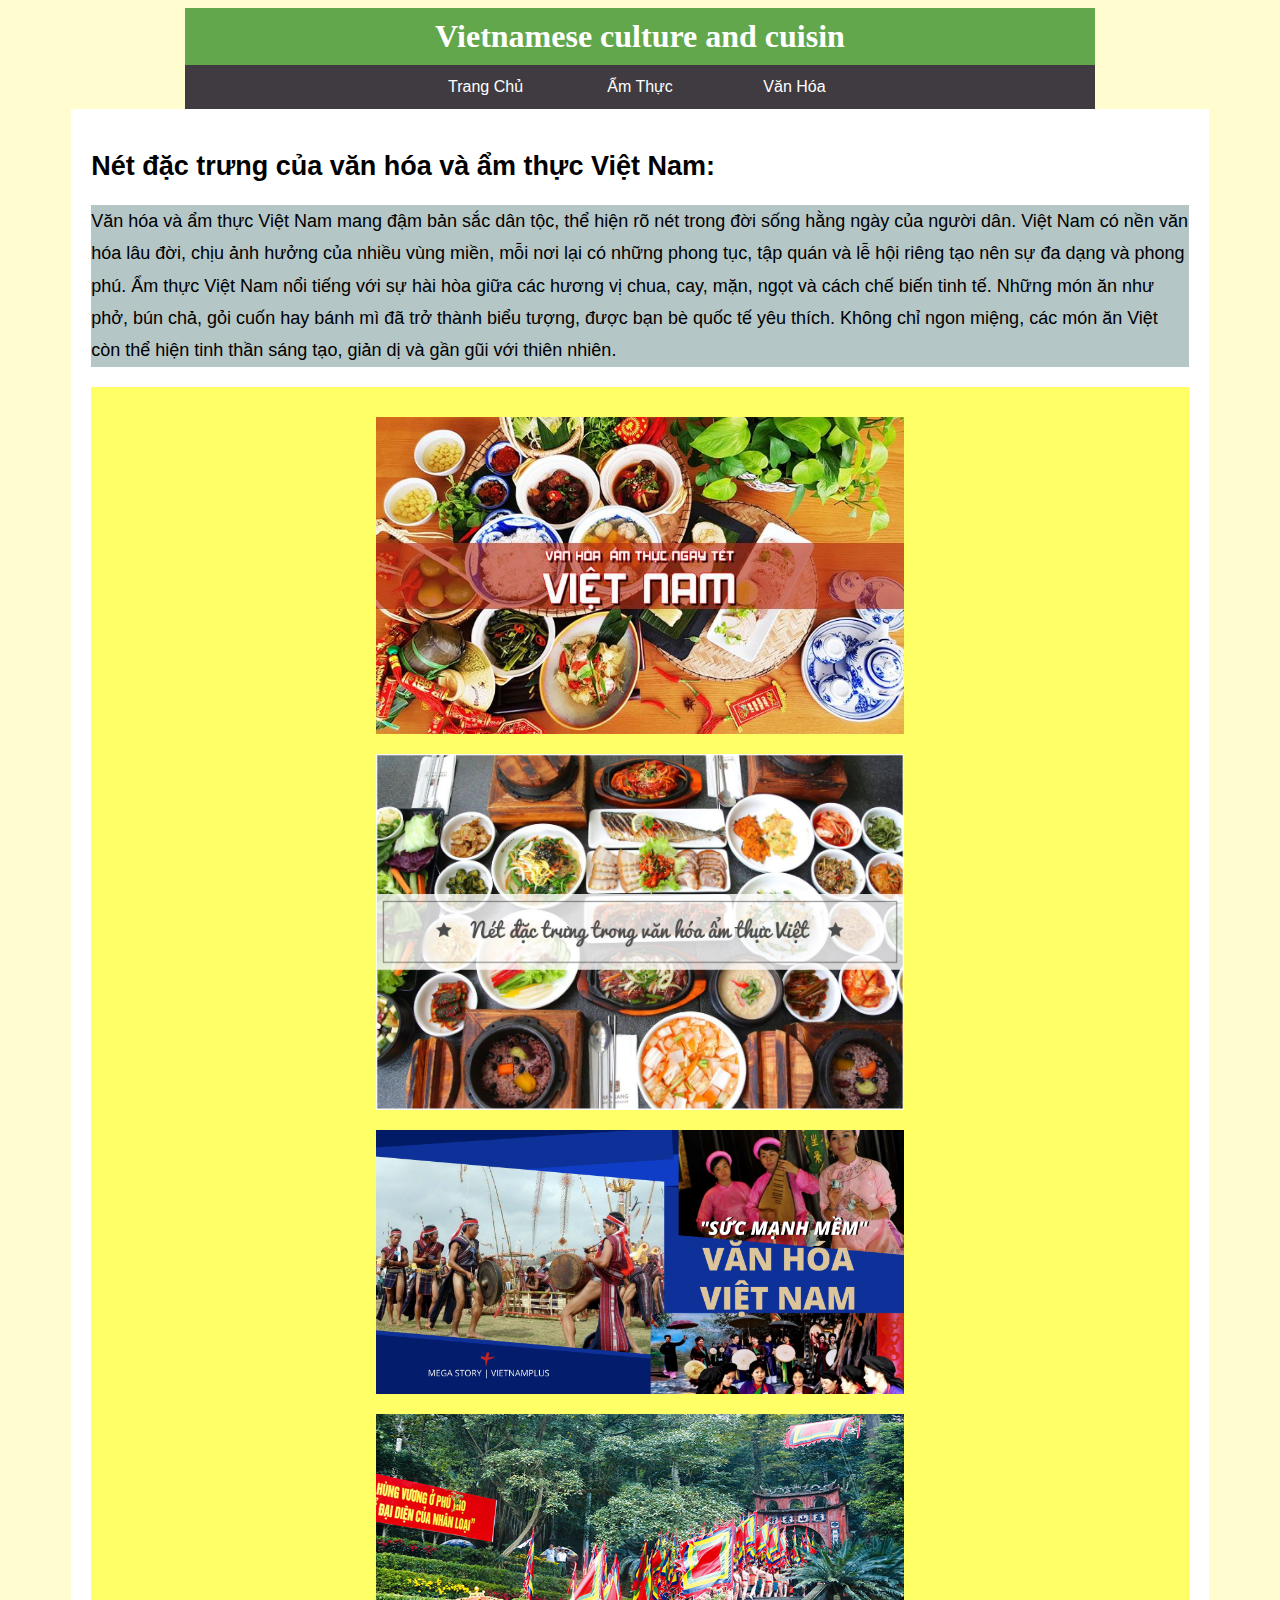
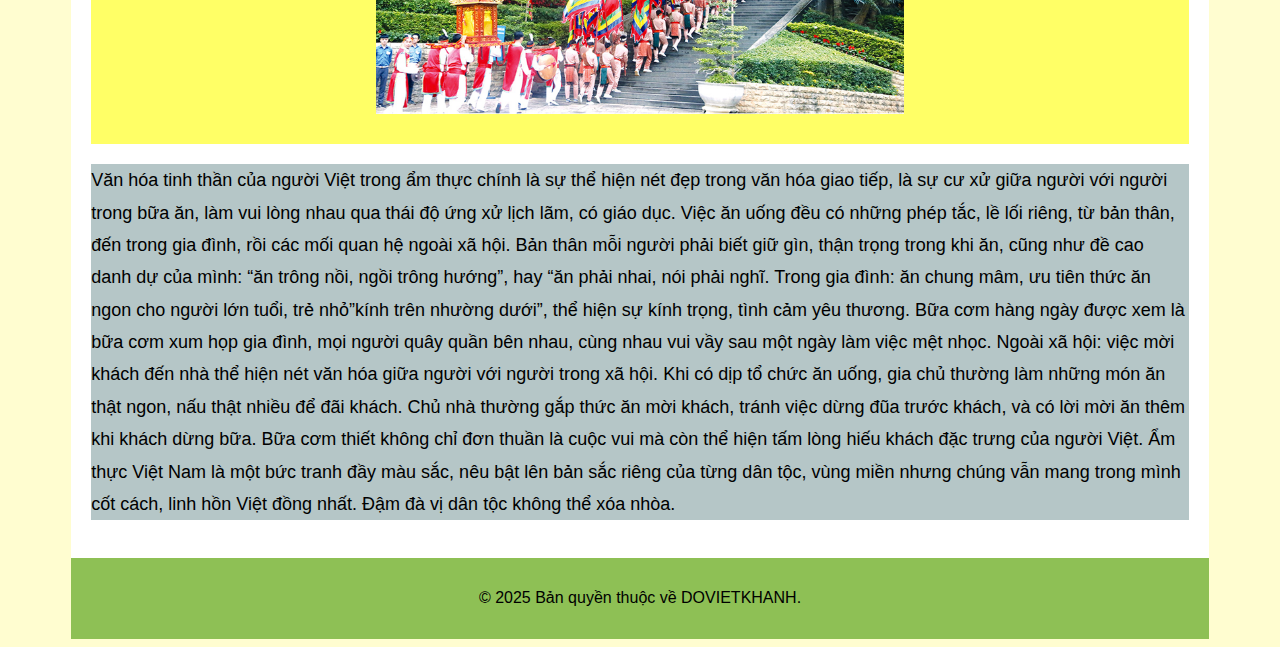
<file: index.html>
<!DOCTYPE html>
<html lang="vi">
<head>
    <meta charset="UTF-8">
    <title>Vietnamese culture and cuisine</title>
    <link rel="stylesheet" href="style.css"> 
</head>
<body>
    <div class="noidung"> 
         <a href="#main-content"class="skip-link">Chuyển đến nội dung chính</a>
        <header>
            <h1>Vietnamese culture and cuisin</h1>
        </header>

        <nav>
            <ul>
                <li><a href="index.html">Trang Chủ</a></li>
                <li><a href="about.html">Ẩm Thực</a></li>
                <li><a href="contact.html">Văn Hóa</a></li>
            </ul>
        </nav>

        <main id="main-content">
            <h2>Nét đặc trưng của văn hóa và ẩm thực Việt Nam:</h2>
            <p class="mau-chu">  Văn hóa và ẩm thực Việt Nam mang đậm bản sắc dân tộc, thể hiện rõ nét trong đời sống hằng ngày của người dân.
                Việt Nam có nền văn hóa lâu đời, chịu ảnh hưởng của nhiều vùng miền, mỗi nơi lại có những phong tục,
                tập quán và lễ hội riêng tạo nên sự đa dạng và phong phú.
                Ẩm thực Việt Nam nổi tiếng với sự hài hòa giữa các hương vị chua, cay, mặn, ngọt và cách chế biến tinh tế.
                Những món ăn như phở, bún chả, gỏi cuốn hay bánh mì đã trở thành biểu tượng, được bạn bè quốc tế yêu thích.
                Không chỉ ngon miệng, các món ăn Việt còn thể hiện tinh thần sáng tạo, giản dị và gần gũi với thiên nhiên.</p>
                 <div class="flex">
        <img src ="anh.img/anh1.jpg "alt="Hình ảnh món ăn ngày Tết Việt Nam" class="image-hello">
        <img src ="anh.img/anh2.jpg"alt="Hình ảnh minh họa" class="image-hello">
        <img src =" anh.img/vanhoa1.jpg"alt= "Hình ảnh văn hóa Việt Nam" class="image-hello">
        <img src ="anh.img/vanhoa2.png"alt=" Hình ảnh lễ hội Đền Hùng" class="image-hello">
        </div>
        <p class="mau-chu">Văn hóa tinh thần của người Việt trong ẩm thực chính là sự thể hiện nét đẹp trong văn hóa giao tiếp, 
        là sự cư xử giữa người với người trong bữa ăn, làm vui lòng nhau qua thái độ ứng xử lịch lãm, có giáo dục. Việc ăn uống đều có những phép tắc, lề lối riêng, từ bản thân, đến trong gia đình, rồi các mối quan hệ ngoài xã hội.
Bản thân mỗi người phải biết giữ gìn, thận trọng trong khi ăn, cũng như đề cao danh dự của mình: “ăn trông nồi, ngồi trông hướng”, hay “ăn phải nhai, nói phải nghĩ.
Trong gia đình: ăn chung mâm, ưu tiên thức ăn ngon cho người lớn tuổi, trẻ nhỏ”kính trên nhường dưới”, thể hiện sự kính trọng, tình cảm yêu thương. Bữa cơm hàng ngày được xem là bữa cơm xum họp gia đình,
mọi người quây quần bên nhau, cùng nhau vui vầy sau một ngày làm việc mệt nhọc.
Ngoài xã hội: việc mời khách đến nhà thể hiện nét văn hóa giữa người với người trong xã hội. Khi có dịp tổ chức ăn uống, gia chủ thường làm những món ăn thật ngon, nấu thật nhiều để đãi khách.
Chủ nhà thường gắp thức ăn mời khách, tránh việc dừng đũa trước khách, và có lời mời ăn thêm khi khách dừng bữa. Bữa cơm thiết không chỉ đơn thuần là cuộc vui mà còn thể hiện tấm lòng hiếu khách đặc trưng của người Việt.  
Ẩm thực Việt Nam là một bức tranh đầy màu sắc, nêu bật lên bản sắc riêng của từng dân tộc, vùng miền nhưng chúng vẫn mang trong mình cốt cách, linh hồn Việt đồng nhất. Đậm đà vị dân tộc không thể xóa nhòa. 
</p>
</main>
        <footer>
            <p>© 2025 Bản quyền thuộc về DOVIETKHANH.
        </footer>
        
    </div>
</body>
</html>
</file>
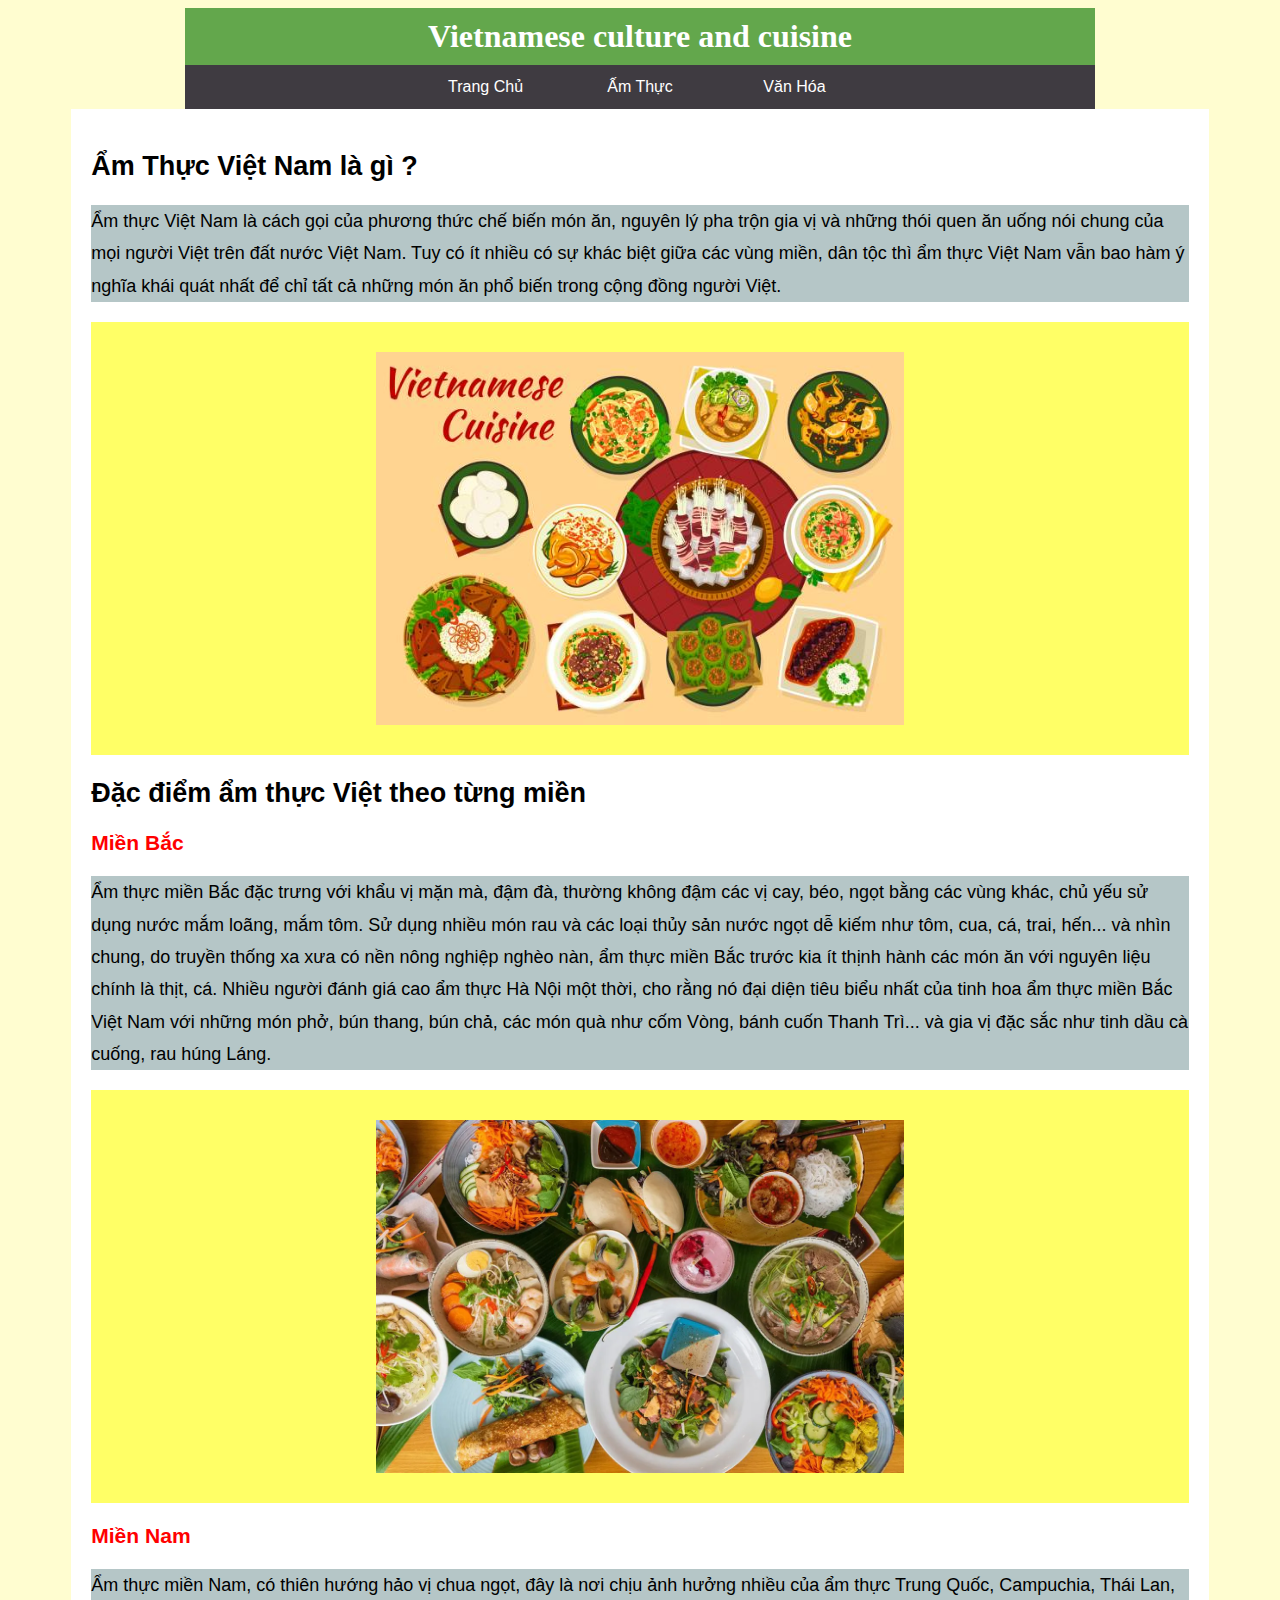
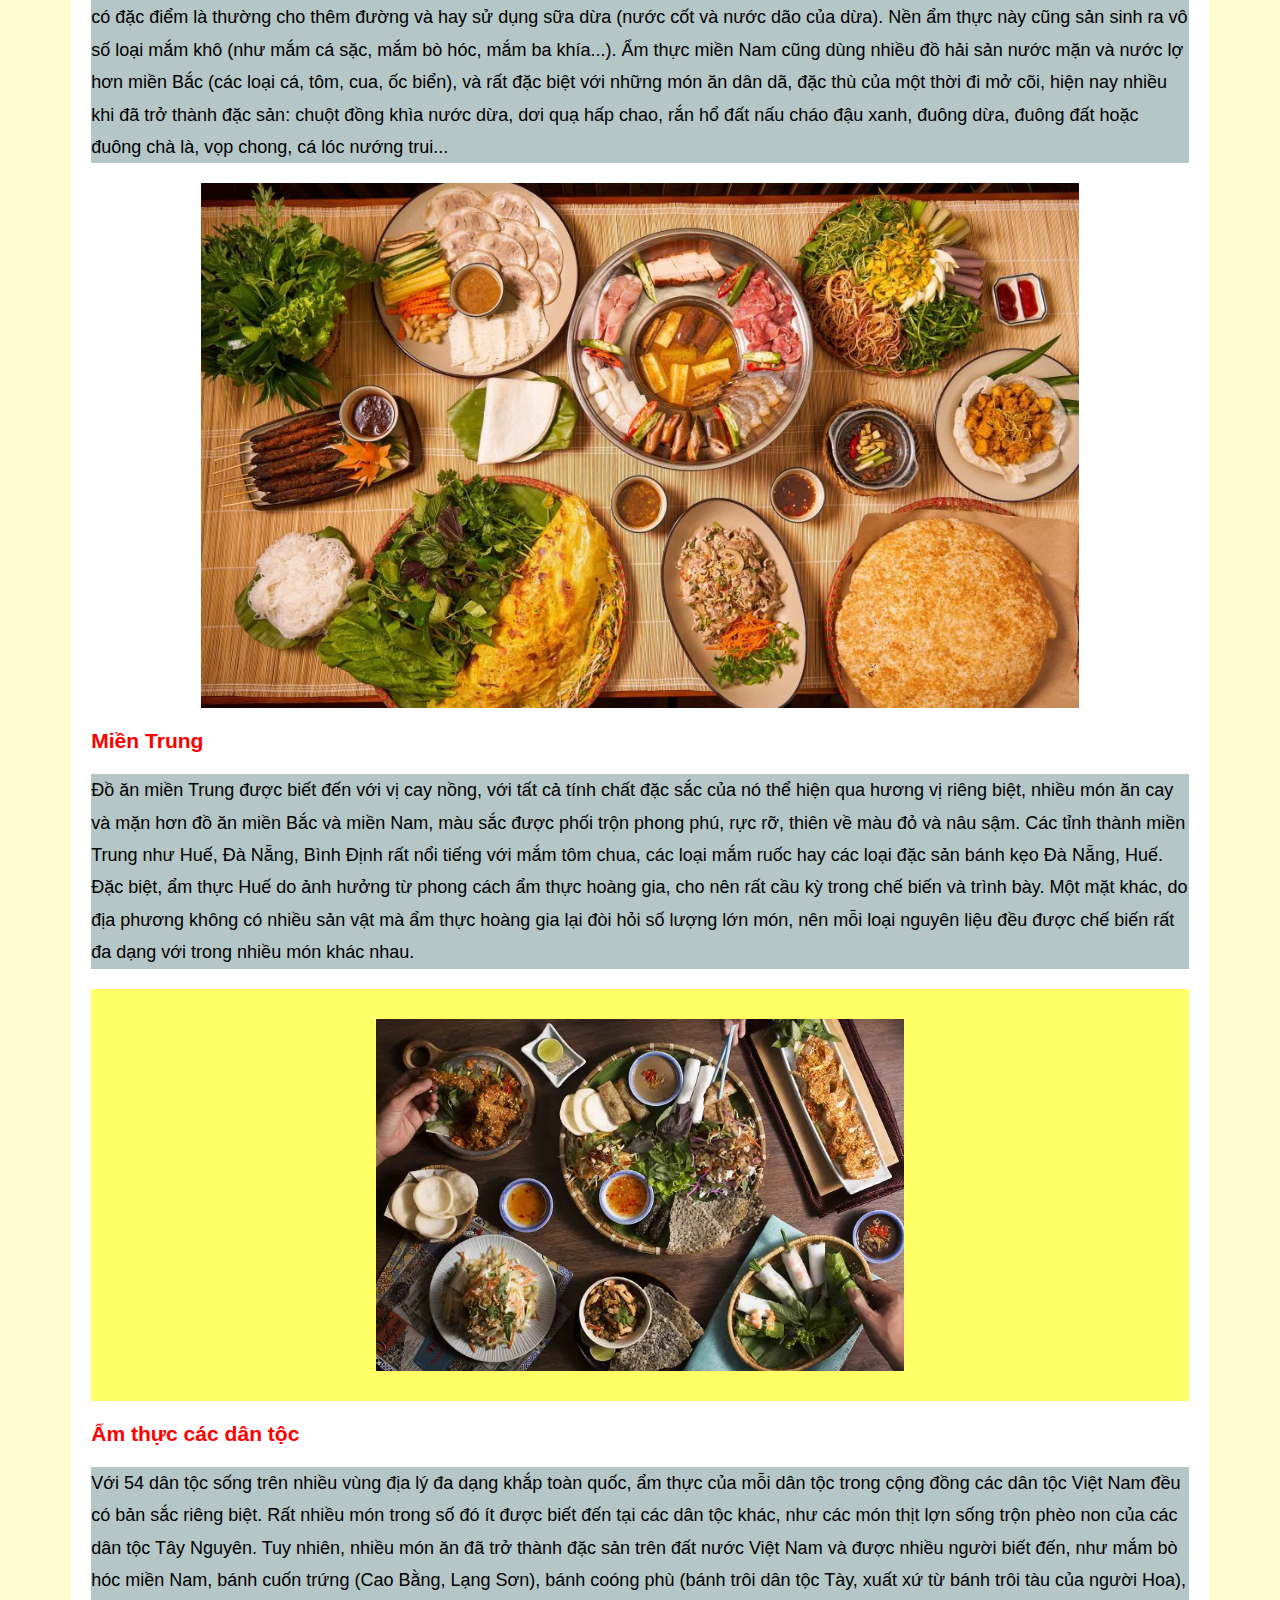
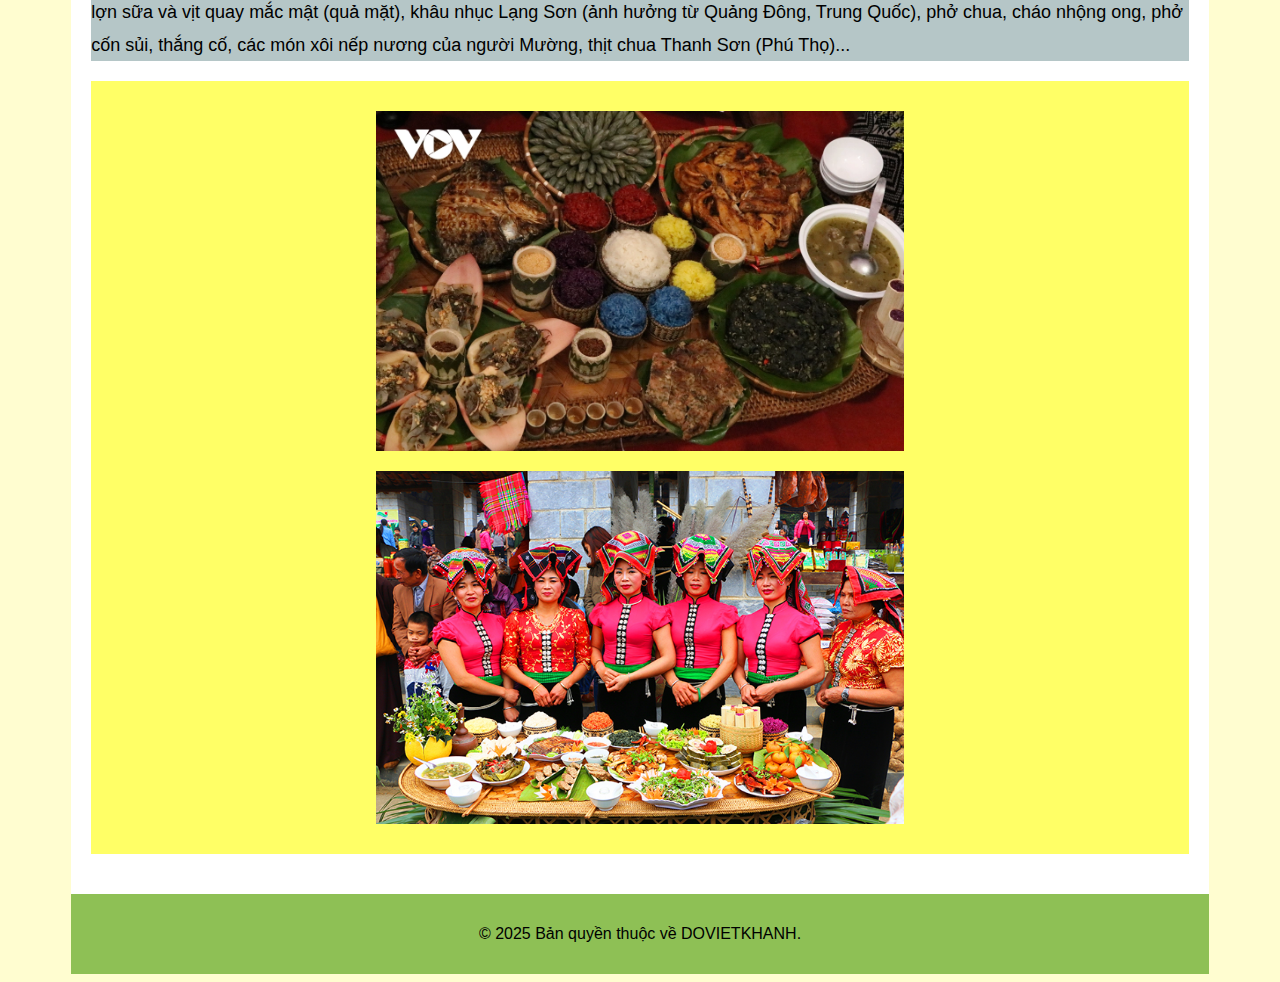
<file: about.html>
<!DOCTYPE html>
<html lang="vi">
<head>
    <meta charset="UTF-8">
    <title>Vietnamese culture and cuisine</title> <link rel="stylesheet" href="style.css"> 
</head>
<body>
    <div class="noidung"> 
        
        <header>
            <h1>Vietnamese culture and cuisine</h1> </header>

        <nav>
            <ul>
                <li><a href="index.html">Trang Chủ</a></li>
                <li><a href="about.html">Ấm Thực</a></li>
                <li><a href="contact.html">Văn Hóa</a></li>
            </ul>
        </nav>

        <main>
            <h2>Ẩm Thực Việt Nam là gì ?</h2>
            <p class="mau-chu">Ẩm thực Việt Nam là cách gọi của phương thức chế biến món ăn,
            nguyên lý pha trộn gia vị và những thói quen ăn uống nói chung của mọi người Việt trên đất nước Việt Nam.
            Tuy có ít nhiều có sự khác biệt giữa các vùng miền,   
            dân tộc thì ẩm thực Việt Nam vẫn bao hàm ý nghĩa khái quát nhất để chỉ tất cả những món ăn phổ biến trong cộng đồng người Việt.</p>
           <div class="flex">
            <img src="anh.img/amthuc1.jpg"alt="Hình ảnh minh họa"class="image-hello">
            </div>
            <h2>Đặc điểm ẩm thực Việt theo từng miền </h2>
           
            <h3>Miền Bắc</h3>
            <p class="mau-chu">Ẩm thực miền Bắc đặc trưng với khẩu vị mặn mà, đậm đà, thường không đậm các vị cay, béo, ngọt bằng các vùng khác,
            chủ yếu sử dụng nước mắm loãng, mắm tôm. Sử dụng nhiều món rau và các loại thủy sản nước ngọt dễ kiếm như tôm,
            cua, cá, trai, hến... và nhìn chung, do truyền thống xa xưa có nền nông nghiệp nghèo nàn, ẩm thực miền Bắc
            trước kia ít thịnh hành các món ăn với nguyên liệu chính là thịt, cá. Nhiều người đánh giá cao ẩm thực Hà Nội một thời,
            cho rằng nó đại diện tiêu biểu nhất của tinh hoa ẩm thực miền Bắc Việt Nam với những món phở, bún thang, bún chả,       
            các món quà như cốm Vòng, bánh cuốn Thanh Trì... và gia vị đặc sắc như tinh dầu cà cuống, rau húng Láng.</p>
            <div class="flex">
            <img src="anh.img/amthucmienbac.webp"alt="Hình ảnh ẩm thực miền bắc" class="image-hello">
            </div>
            <h3>Miền Nam</h3>
            <p class="mau-chu">Ẩm thực miền Nam, có thiên hướng hảo vị chua ngọt, đây là nơi chịu ảnh hưởng nhiều của ẩm thực Trung Quốc, Campuchia,
         Thái Lan, có đặc điểm là thường cho thêm đường và hay sử dụng sữa dừa (nước cốt và nước dão của dừa).
         Nền ẩm thực này cũng sản sinh ra vô số loại mắm khô (như mắm cá sặc, mắm bò hóc, mắm ba khía...).
         Ẩm thực miền Nam cũng dùng nhiều đồ hải sản nước mặn và nước lợ hơn miền Bắc (các loại cá, tôm, cua, ốc biển),
        và rất đặc biệt với những món ăn dân dã, đặc thù của một thời đi mở cõi, hiện nay nhiều khi đã trở thành đặc sản:
         chuột đồng khìa nước dừa, dơi quạ hấp chao, rắn hổ đất nấu cháo đậu xanh, đuông dừa, đuông đất hoặc đuông chà là,
        vọp chong, cá lóc nướng trui...</p>
        <div clas="flex">
         <img src="anh.img/amthucmiennam.jpg" alt="Hình ảnh ẩm thực miền nam"class="image-hello">
</div>
         <h3>Miền Trung</h3>
         <p class="mau-chu">Đồ ăn miền Trung được biết đến với vị cay nồng, với tất cả tính chất đặc sắc của nó thể hiện qua hương vị riêng biệt,
            nhiều món ăn cay và mặn hơn đồ ăn miền Bắc và miền Nam, màu sắc được phối trộn phong phú, rực rỡ, thiên về màu đỏ và nâu sậm.
            Các tỉnh thành miền Trung như Huế, Đà Nẵng, Bình Định rất nổi tiếng với mắm tôm chua, các loại mắm ruốc hay các loại đặc sản 
            bánh kẹo Đà Nẵng, Huế. Đặc biệt, ẩm thực Huế do ảnh hưởng từ phong cách ẩm thực hoàng gia, cho nên rất cầu kỳ trong chế biến
            và trình bày. Một mặt khác, do địa phương không có nhiều sản vật mà ẩm thực hoàng gia lại đòi hỏi số lượng lớn món, nên mỗi 
            loại nguyên liệu đều được chế biến rất đa dạng với trong nhiều món khác nhau.</p>
           <div class="flex">
            <img src="anh.img/amthucmientrung.webp"alt="Hình ảnh ẩm thực miền trung"class="image-hello">
</div>
            <h3>Ẩm thực các dân tộc</h3>
            <p class="mau-chu">Với 54 dân tộc sống trên nhiều vùng địa lý đa dạng khắp toàn quốc, ẩm thực của mỗi dân tộc trong cộng đồng các dân tộc Việt Nam
            đều có bản sắc riêng biệt. Rất nhiều món trong số đó ít được biết đến tại các dân tộc khác, như các món thịt lợn sống trộn phèo non
            của các dân tộc Tây Nguyên. Tuy nhiên, nhiều món ăn đã trở thành đặc sản trên đất nước Việt Nam và được nhiều người biết đến,
            như mắm bò hóc miền Nam, bánh cuốn trứng (Cao Bằng, Lạng Sơn), bánh coóng phù (bánh trôi dân tộc Tày, xuất xứ từ bánh trôi tàu
            của người Hoa), lợn sữa và vịt quay mắc mật (quả mặt), khâu nhục Lạng Sơn (ảnh hưởng từ Quảng Đông, Trung Quốc), phở chua,
            cháo nhộng ong, phở cốn sủi, thắng cố, các món xôi nếp nương của người Mường, thịt chua Thanh Sơn (Phú Thọ)...</p>
           <div class="flex">
            <img src="anh.img/dantoc1.webp"alt="Hình ảnh ẩm thực các dân tộc"class="image-hello">
            <img src="anh.img/dantoc2.jpg"alt="Hình ảnh ẩm thực các dân tộc"class="image-hello">
        </div>
           </main>      
        <footer>
            <p>© 2025 Bản quyền thuộc về DOVIETKHANH.</p>
        </footer>
        
    </div>
</body>
</html>
</file>
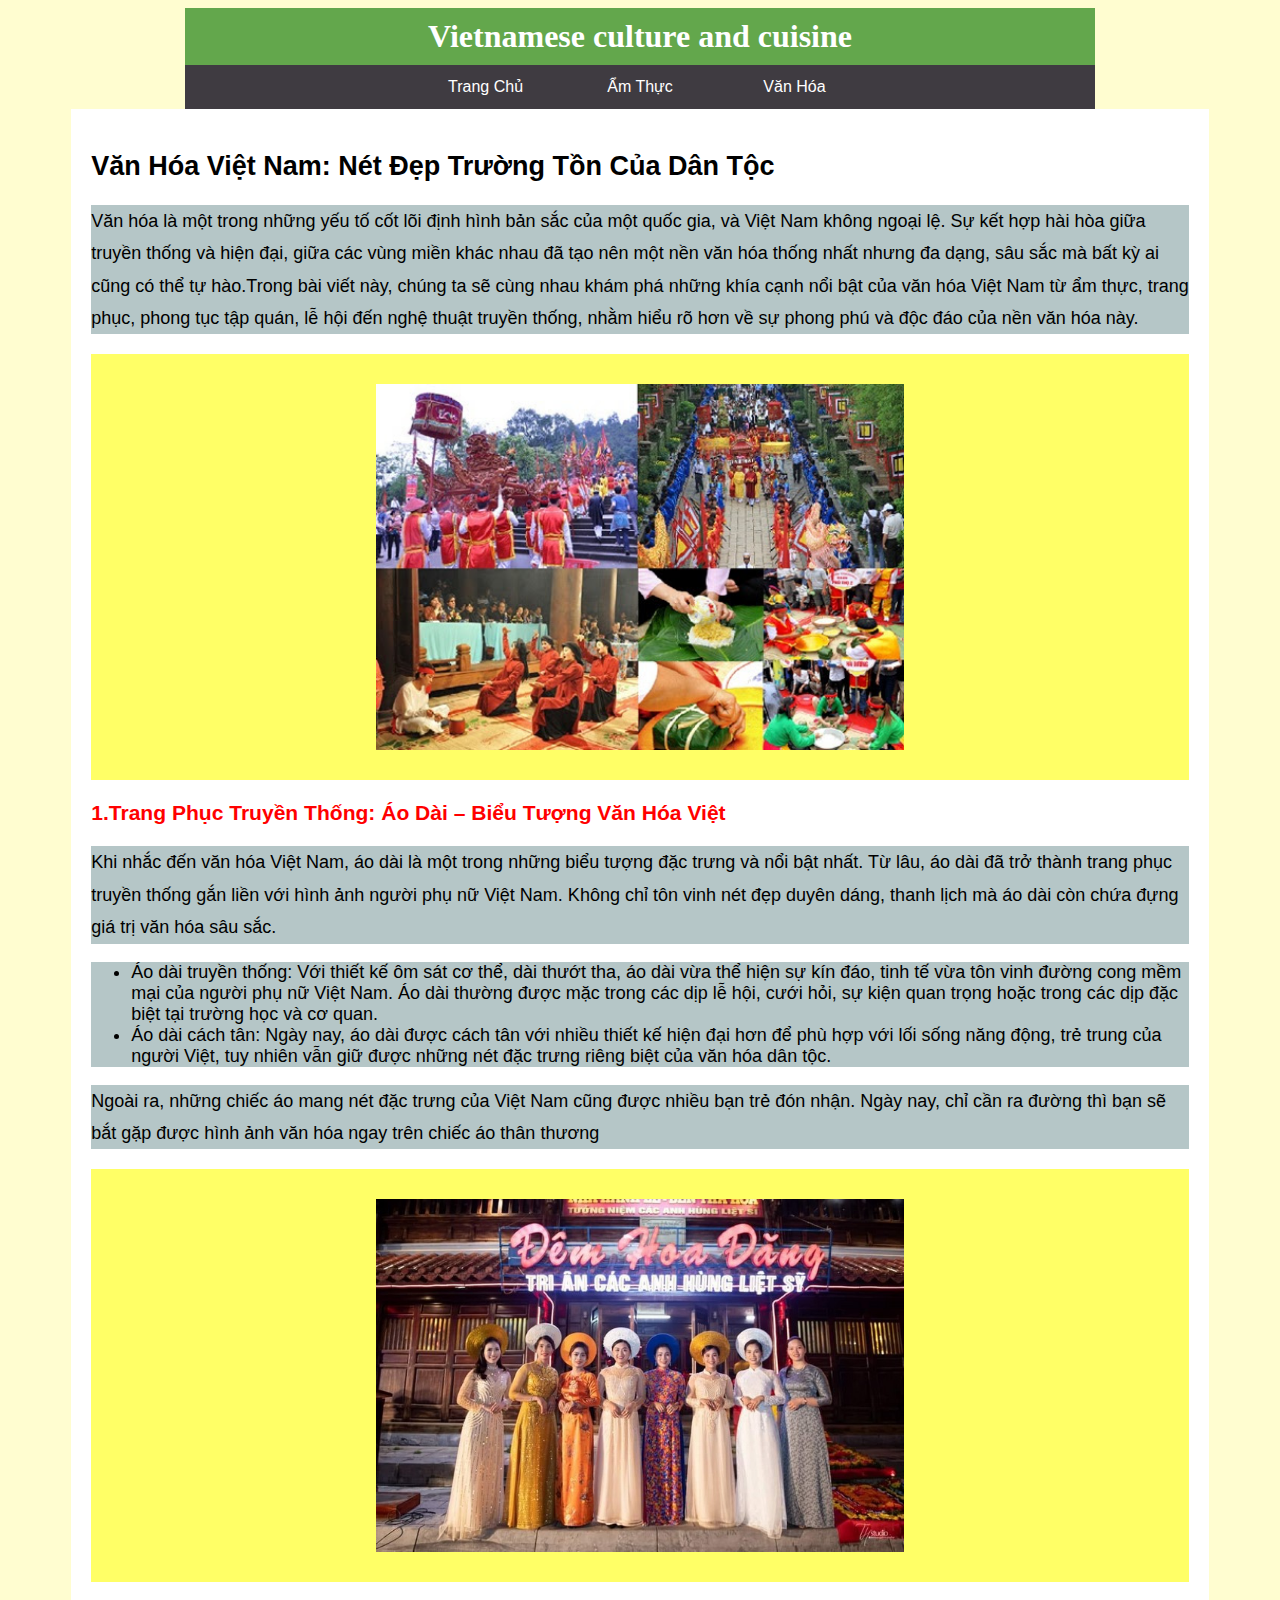
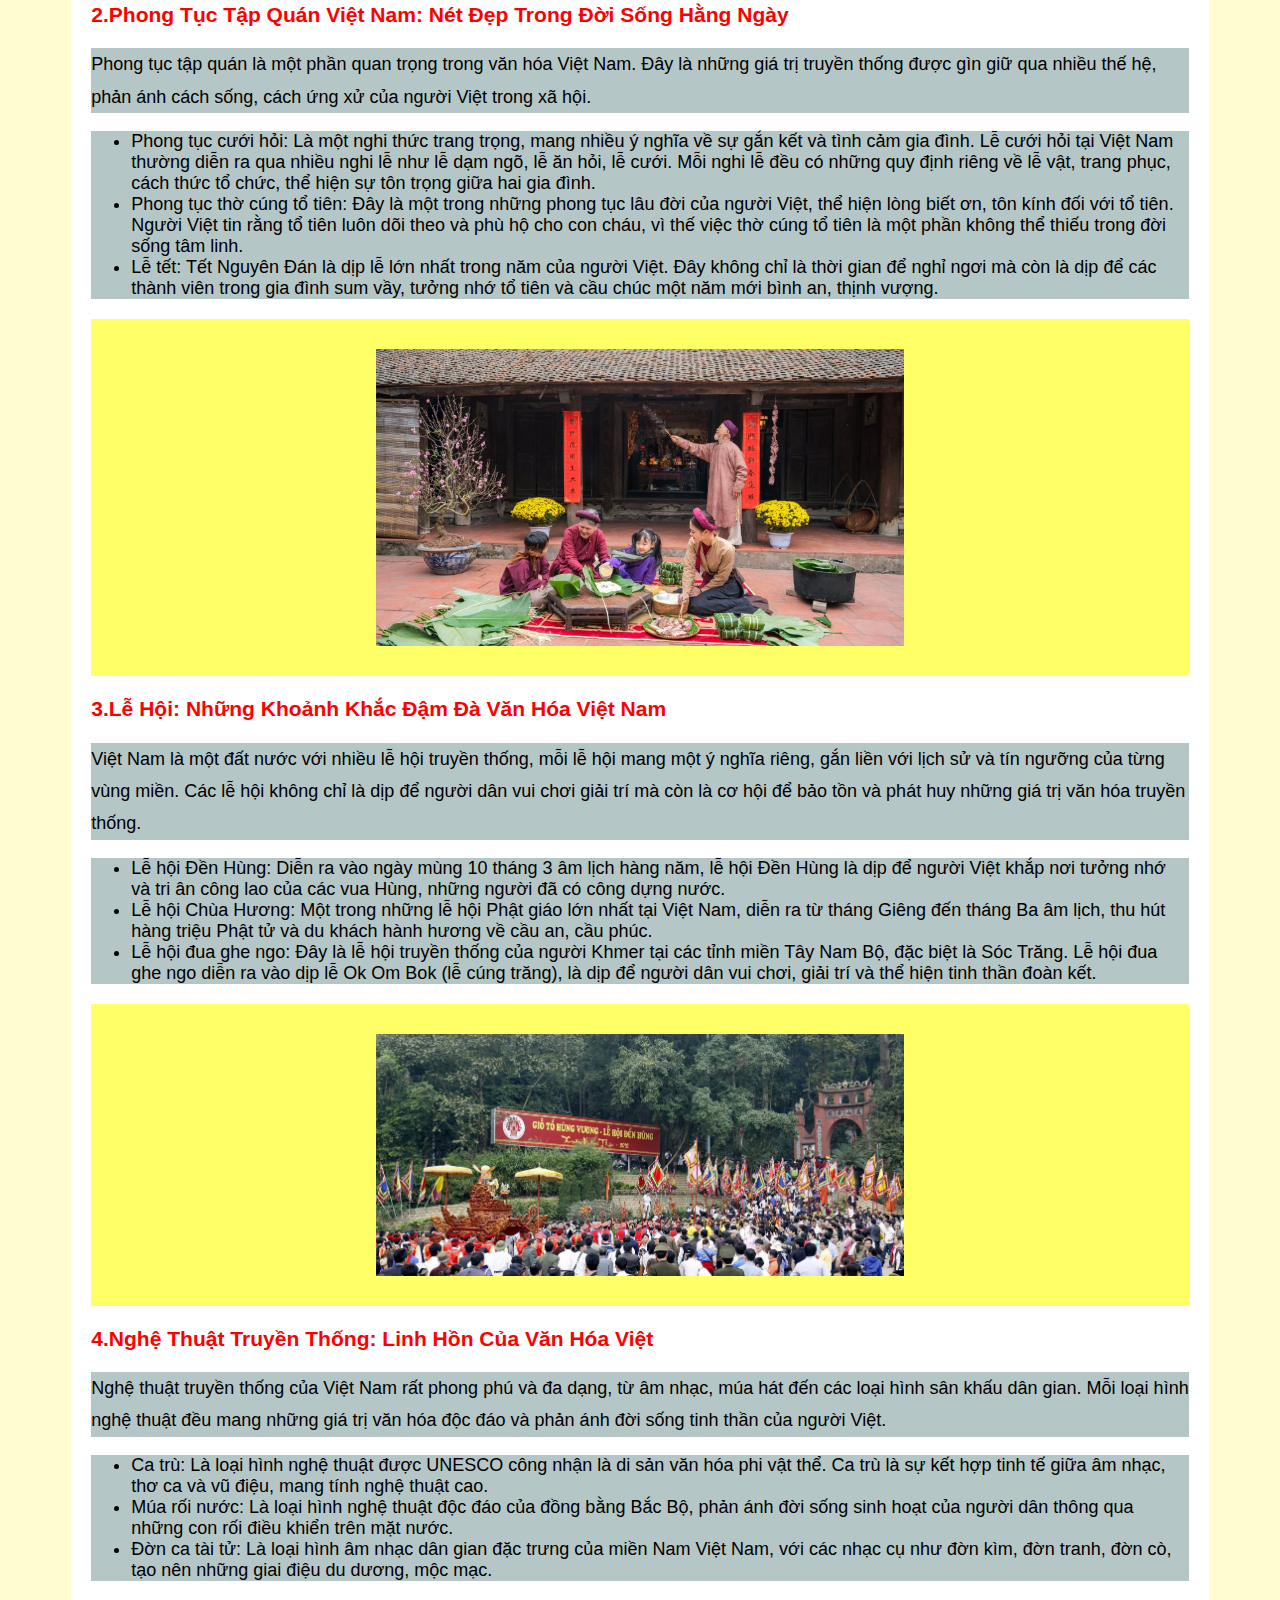
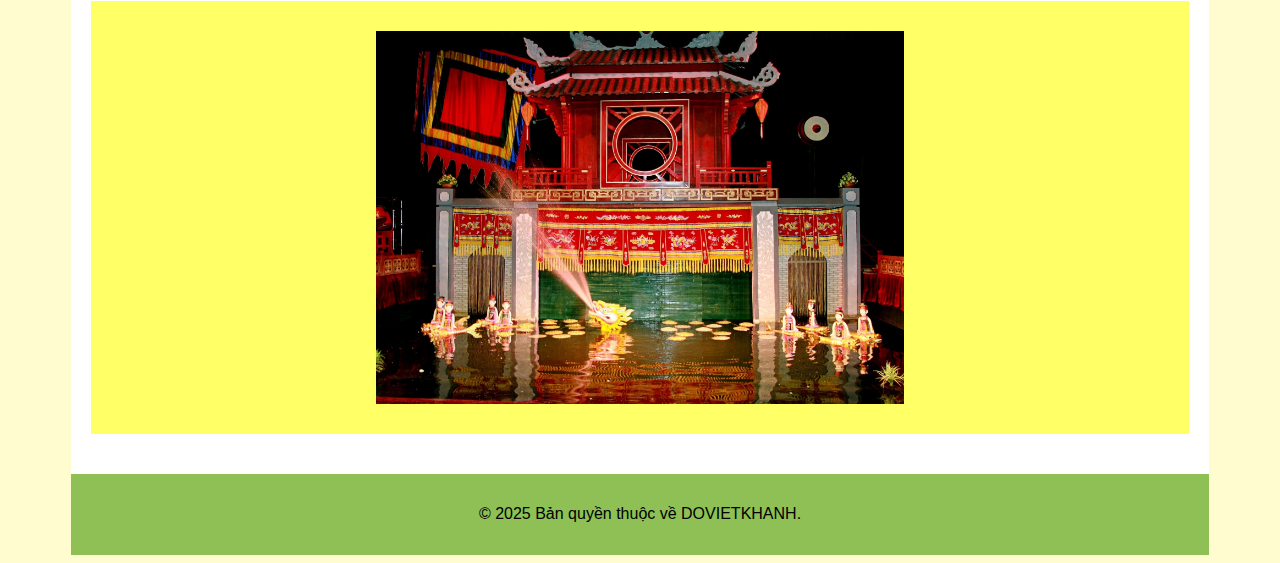
<file: contact.html>
<!DOCTYPE html>
<html lang="vi">
<head>
    <meta charset="UTF-8">
    <title>Vietnamese culture and cuisine</title> <link rel="stylesheet" href="style.css"> 
</head>
<body>
    <div class="noidung"> 
        
        <header>
            <h1>Vietnamese culture and cuisine</h1> </header>

        <nav>
            <ul>
                 <li><a href="index.html">Trang Chủ</a></li>
                <li><a href="about.html">Ẩm Thực</a></li>
                <li><a href="contact.html">Văn Hóa</a></li>
            </ul>
        </nav>

        <main>
            <h2>Văn Hóa Việt Nam: Nét Đẹp Trường Tồn Của Dân Tộc</h2>
            <p class="mau-chu">
            Văn hóa là một trong những yếu tố cốt lõi định hình bản sắc của một quốc gia,
            và Việt Nam không ngoại lệ. Sự kết hợp hài hòa giữa truyền thống và hiện đại,
            giữa các vùng miền khác nhau đã tạo nên một nền văn hóa thống nhất nhưng đa dạng,
            sâu sắc mà bất kỳ ai cũng có thể tự hào.Trong bài viết này, chúng ta sẽ cùng nhau
            khám phá những khía cạnh nổi bật của văn hóa Việt Nam từ ẩm thực, trang phục, phong tục tập quán,
            lễ hội đến nghệ thuật truyền thống, nhằm hiểu rõ hơn về sự phong phú và độc đáo của nền văn hóa này.   
            </p>
            <div class="flex">
            <img src="anh.img/vhvn1.jpg"alt="Hình ảnh minh họa"class="image-hello">
            </div>
            <h3>1.Trang Phục Truyền Thống: Áo Dài – Biểu Tượng Văn Hóa Việt</h3>
            <p class="mau-chu">
Khi nhắc đến văn hóa Việt Nam, áo dài là một trong những biểu tượng đặc trưng và nổi bật nhất.
 Từ lâu, áo dài đã trở thành trang phục truyền thống gắn liền với hình ảnh người phụ nữ Việt Nam.
 Không chỉ tôn vinh nét đẹp duyên dáng, thanh lịch mà áo dài còn chứa đựng giá trị văn hóa sâu sắc.
 <ul class="mau-chu">
<li>
    Áo dài truyền thống: Với thiết kế ôm sát cơ thể, dài thướt tha, áo dài vừa thể hiện sự kín đáo,
     tinh tế vừa tôn vinh đường cong mềm mại của người phụ nữ Việt Nam. Áo dài thường được mặc trong các dịp lễ hội,
      cưới hỏi, sự kiện quan trọng hoặc trong các dịp đặc biệt tại trường học và cơ quan.
</li>
<li>
    Áo dài cách tân: Ngày nay, áo dài được cách tân với nhiều thiết kế hiện đại hơn để phù hợp với lối sống năng động,
    trẻ trung của người Việt, tuy nhiên vẫn giữ được những nét đặc trưng riêng biệt của văn hóa dân tộc.
</li>
 </ul>
 <p class="mau-chu">
Ngoài ra, những chiếc áo mang nét đặc trưng của Việt Nam cũng được nhiều bạn trẻ đón nhận.
Ngày nay, chỉ cần ra đường thì bạn sẽ bắt gặp được hình ảnh văn hóa ngay trên chiếc áo thân thương
            </p>
            <div class="flex">
            <img src="anh.img/aodai.jpg"alt="Hình ảnh áo dài Việt Nam"class="image-hello">
</div>
            <h3>2.Phong Tục Tập Quán Việt Nam: Nét Đẹp Trong Đời Sống Hằng Ngày</h3>
            <p class="mau-chu">
                Phong tục tập quán là một phần quan trọng trong văn hóa Việt Nam.
                 Đây là những giá trị truyền thống được gìn giữ qua nhiều thế hệ, phản ánh cách sống, 
                 cách ứng xử của người Việt trong xã hội.
                <ul class="mau-chu">
<li>
    Phong tục cưới hỏi: Là một nghi thức trang trọng, mang nhiều ý nghĩa về sự gắn kết và tình cảm gia đình. 
    Lễ cưới hỏi tại Việt Nam thường diễn ra qua nhiều nghi lễ như lễ dạm ngõ, lễ ăn hỏi, lễ cưới. 
    Mỗi nghi lễ đều có những quy định riêng về lễ vật, trang phục, cách thức tổ chức, thể hiện sự tôn trọng giữa hai gia đình.
</li>
<li>
    Phong tục thờ cúng tổ tiên: Đây là một trong những phong tục lâu đời của người Việt, thể hiện lòng biết ơn, tôn kính đối với tổ tiên.
     Người Việt tin rằng tổ tiên luôn dõi theo và phù hộ cho con cháu, vì thế việc thờ cúng tổ tiên là một phần không thể thiếu trong đời
      sống tâm linh.
</li>
<li>
  Lễ tết: Tết Nguyên Đán là dịp lễ lớn nhất trong năm của người Việt. Đây không chỉ là thời gian để nghỉ ngơi mà còn là dịp để các
   thành viên trong gia đình sum vầy, tưởng nhớ tổ tiên và cầu chúc một năm mới bình an, thịnh vượng.  
</li>
                </ul>
    <div class="flex">
                <img src="anh.img/anh-tet-28.jpg"alt="Hình ảnh ngày Tết Việt Nam"class="image-hello">   
                </div>
                </p>

                 <h3>3.Lễ Hội: Những Khoảnh Khắc Đậm Đà Văn Hóa Việt Nam</h3>
                 <p class="mau-chu">
Việt Nam là một đất nước với nhiều lễ hội truyền thống, mỗi lễ hội mang một ý nghĩa riêng,
 gắn liền với lịch sử và tín ngưỡng của từng vùng miền. Các lễ hội không chỉ là dịp để người dân vui chơi
  giải trí mà còn là cơ hội để bảo tồn và phát huy những giá trị văn hóa truyền thống.
<ul class="mau-chu">
<li>
Lễ hội Đền Hùng: Diễn ra vào ngày mùng 10 tháng 3 âm lịch hàng năm,
 lễ hội Đền Hùng là dịp để người Việt khắp nơi tưởng nhớ và tri ân công lao của các vua Hùng, những người đã có công dựng nước.
</li>
<li>
Lễ hội Chùa Hương: Một trong những lễ hội Phật giáo lớn nhất tại Việt Nam, diễn ra từ tháng Giêng đến tháng Ba âm lịch,
 thu hút hàng triệu Phật tử và du khách hành hương về cầu an, cầu phúc.
</li>
<li>
Lễ hội đua ghe ngo: Đây là lễ hội truyền thống của người Khmer tại các tỉnh miền Tây Nam Bộ, đặc biệt là Sóc Trăng.
 Lễ hội đua ghe ngo diễn ra vào dịp lễ Ok Om Bok (lễ cúng trăng), là dịp để người dân vui chơi, giải trí và thể hiện tinh thần đoàn kết.
</li>
</ul>
<div class="flex">
<img src="anh.img/den-hung-3.jpg"alt="Hình ảnh lễ hội Đền Hùng-Phú Thọ"class="image-hello">
</div>
                 </p>

                 <h3>4.Nghệ Thuật Truyền Thống: Linh Hồn Của Văn Hóa Việt</h3>
                 <p class="mau-chu">
                    Nghệ thuật truyền thống của Việt Nam rất phong phú và đa dạng, từ âm nhạc,
                     múa hát đến các loại hình sân khấu dân gian. Mỗi loại hình nghệ thuật đều
                      mang những giá trị văn hóa độc đáo và phản ánh đời sống tinh thần của người Việt.
<ul class="mau-chu">
<li>
Ca trù: Là loại hình nghệ thuật được UNESCO công nhận là di sản văn hóa phi vật thể.
 Ca trù là sự kết hợp tinh tế giữa âm nhạc, thơ ca và vũ điệu, mang tính nghệ thuật cao.
</li>
<li>
Múa rối nước: Là loại hình nghệ thuật độc đáo của đồng bằng Bắc Bộ,
 phản ánh đời sống sinh hoạt của người dân thông qua những con rối điều khiển trên mặt nước.
</li>
<li>
Đờn ca tài tử: Là loại hình âm nhạc dân gian đặc trưng của miền Nam Việt Nam, với các nhạc cụ như đờn kìm,
 đờn tranh, đờn cò, tạo nên những giai điệu du dương, mộc mạc.
</li>
</ul>
<div class="flex">
<img src="anh.img/san-khau-mua-roi-nuoc-17.jpeg"alt="Hình ảnh nghệ thuật múa rối nước Việt Nam "class="image-hello">
</div>

                 </p>
        </main>
        
        <footer>
            <p>© 2025 Bản quyền thuộc về DOVIETKHANH.</p>
        </footer>
        
    </div>
</body>
</html>
</file>
<file: style.css>
.noidung {
    font-family: Arial, sans-serif;
    font-size: 16px;
    width: 90%;
    margin: 0 auto;
}
header {
    background-color: #63a74c; 
    padding: 10px 0;
    width:80%;
    margin: 0 auto;
}
nav {
    background-color: #3f3b41; 
    padding: 5px 0;
    width: 80%;
    margin: 0 auto;
}
main {
    background-color: #ffffff;
    font-size: 18px; 
    padding: 20px;
    min-height: 300px;
}
footer {
    background-color: #63a726b8; 
    text-align: center;
    padding: 10px 0;
}


nav ul {
    list-style: none;
    padding: 0;
    margin: 0;
    text-align: center;
}

nav li{
    display: inline-block; 
    width: 150px;
    text-align: center;
}

nav li a {
    color: white;
    text-decoration: none;
    display: block;
    padding: 8px 0;
}
h1 {
    text-align: center; 
    font-family: 'Times New Roman', serif;
    color: white; 
    margin: 0;
}
p {
    line-height: 1.8; 
}
.image-hello { 
    width:80%;
    height: auto;
    display: block;
    margin: 20px auto;
}
.skip-link {
    position: absolute;
    left: -9999px;
    top: auto;
    width: 1px;
    height: 1px;
    overflow: hidden;
    z-index: -1;
}
.skip-link:focus {
    position: static; 
    width: auto;
    height: auto;
    padding: 10px;
    background-color: #f1f1f1;
    color: #333;
    z-index: 1000;
}
nav img {
    width: 10%;
    height: auto;
}
.flex {
    display: flex;
    flex-wrap: wrap; 
    justify-content: space-around;  
    background-color: #FFFF66; 
    padding: 20px; 
    margin: 20px 0;
}
.flex img {
    width: 50%; 
    height: auto;
    margin: 10px;
}
.mau-chu{
     background-color: #b5c6c7; 
}
body{
    background-color: #FFFDD0;
}
h3{
    color:red;
}
</file>
